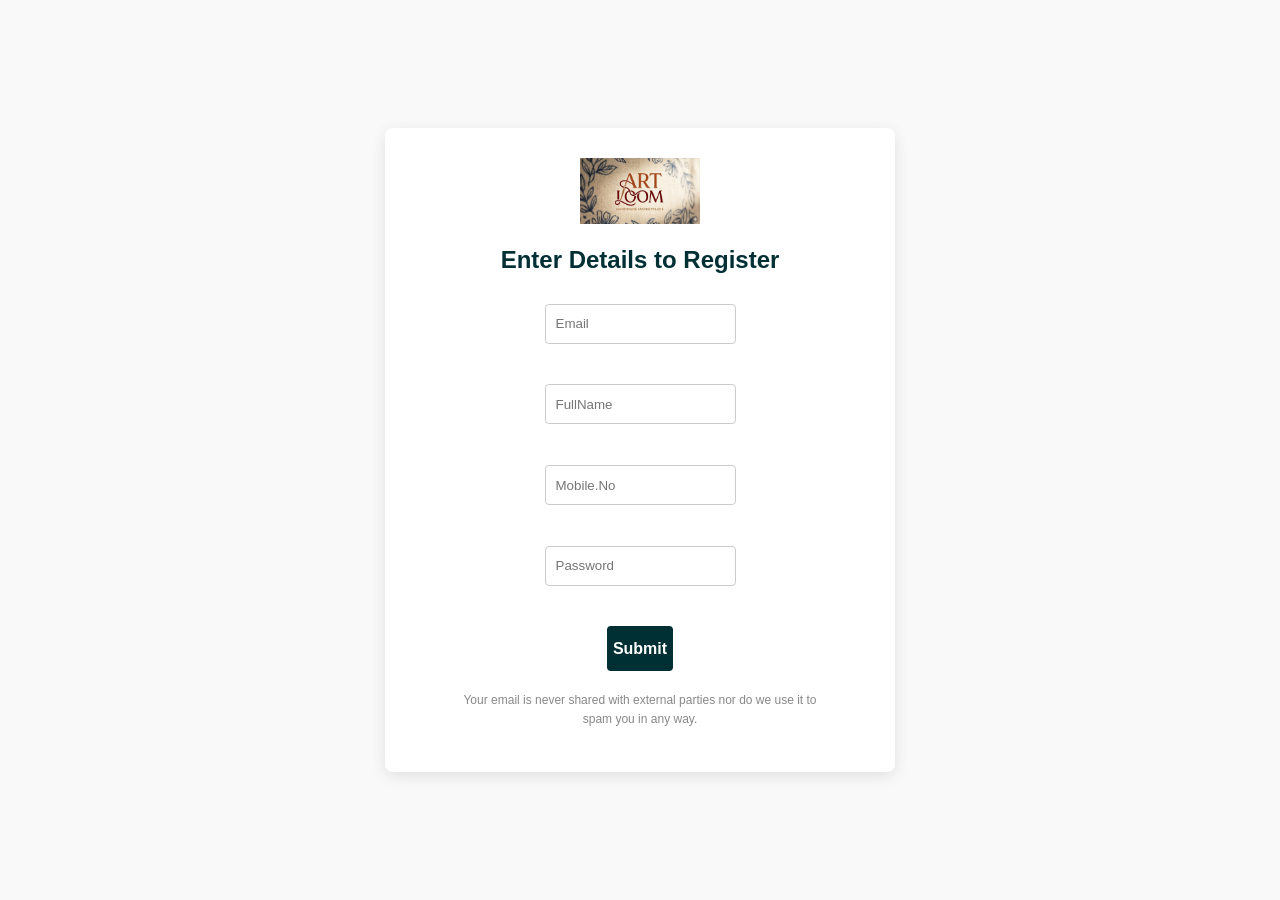
<file: register.html>
<!DOCTYPE html>
<html lang="en">
  <head>
    <meta charset="UTF-8" />
    <meta http-equiv="X-UA-Compatible" content="IE=edge" />
    <meta name="viewport" content="width=device-width, initial-scale=1.0" />
    <title>Document</title>
    <link rel="stylesheet" href="login2.css" />
    <style>
       

    
            button:hover {
        background-color: black;
        color: white;
        font-weight: bolder;
      }
        

    </style>
  </head>
  <body>
    <div id="main">
      <div id="logo">
     <img src="artloom-logo.png. (2).png" alt="Artloom Logo">
      </div>
      <h3><span>Enter Details to Register</span></h3>
      <div id="input">
        <input type="email" id="email-data" autocomplete="email" placeholder="Email" />
      </div>
      <br>
      <div>
        <input type="text" id="fullnameData" autocomplete="Username" placeholder="FullName" />
      </div>
      <br>
      <div>
        <input type="number" id="Mobile-Data" autocomplete="Location" placeholder="Mobile.No" />
      </div>
      <br>
      <div>
        <input type="password" id="Password-data" placeholder="Password" />
      </div>
      <!-- <p id="p1">
        <span 
          >If you are a new user please select any other login option from
          previous page.</span
        >
      </p> -->
      <br>
      <div>
        <button id="submit-Btn" type="submit"><span>Submit</span></button>
      </div>
      
      <p id="p2">
        <span
          >Your email is never shared with external parties nor do we use it to
          spam you in any way.</span
        >
      </p>
    </div>
  </body>
  <script src="Register.js"></script>
</html>
</file>
<file: login2.css>
body {
    margin: 0;
    display: flex;
    justify-content: center; /* Centers horizontally */
    align-items: center;     /* Centers vertically */
    min-height: 100vh;
    background-color: #f9f9f9; /* Light background for a clean look */
    font-family: 'Segoe UI', Tahoma, Geneva, Verdana, sans-serif;
}

#main {
    width: 450px;
    background-color: #ffffff;
    box-shadow: 0px 4px 15px rgba(0, 0, 0, 0.1); /* Adds a soft shadow */
    border-radius: 8px; /* Softer corners */
    display: flex;
    flex-direction: column;
    align-items: center;
    text-align: center;
    line-height: 1.6;
    padding: 30px;
}

#main img {
    width: 120px; /* Specific width for the Art Loom logo */
    margin-bottom: 10px;
}

#main > h3 {
    font-size: 24px;
    color: #002f34; /* Brand primary color */
    margin-top: 0;
    font-weight: 600;
}

input {
    width: 100%;
    max-width: 380px;
    height: 40px;
    border: 1px solid #ccc;
    border-radius: 4px;
    margin-bottom: 15px;
    padding: 0 10px;
    box-sizing: border-box; /* Ensures padding doesn't affect width */
    transition: all 0.3s ease;
}

input:hover, input:focus {
    border: 2px solid #002f34;
    outline: none;
    background-color: #fff;
}

#p1 {
    width: 100%;
    max-width: 380px;
    font-size: 16px;
    line-height: 1.4;
    color: #333;
    margin-bottom: 20px;
}

#main button {
    width: 100%;
    max-width: 380px;
    height: 45px;
    background-color: #002f34;
    color: white;
    border: none;
    border-radius: 4px;
    font-size: 16px;
    font-weight: bold;
    cursor: pointer;
    transition: background-color 0.3s;
}

#main button:hover {
    background-color: #004d4a;
}

#p2 {
    width: 100%;
    max-width: 380px;
    font-size: 12px;
    color: #888; /* Darker than silver for better readability */
    margin-top: 20px;
}
</file>
